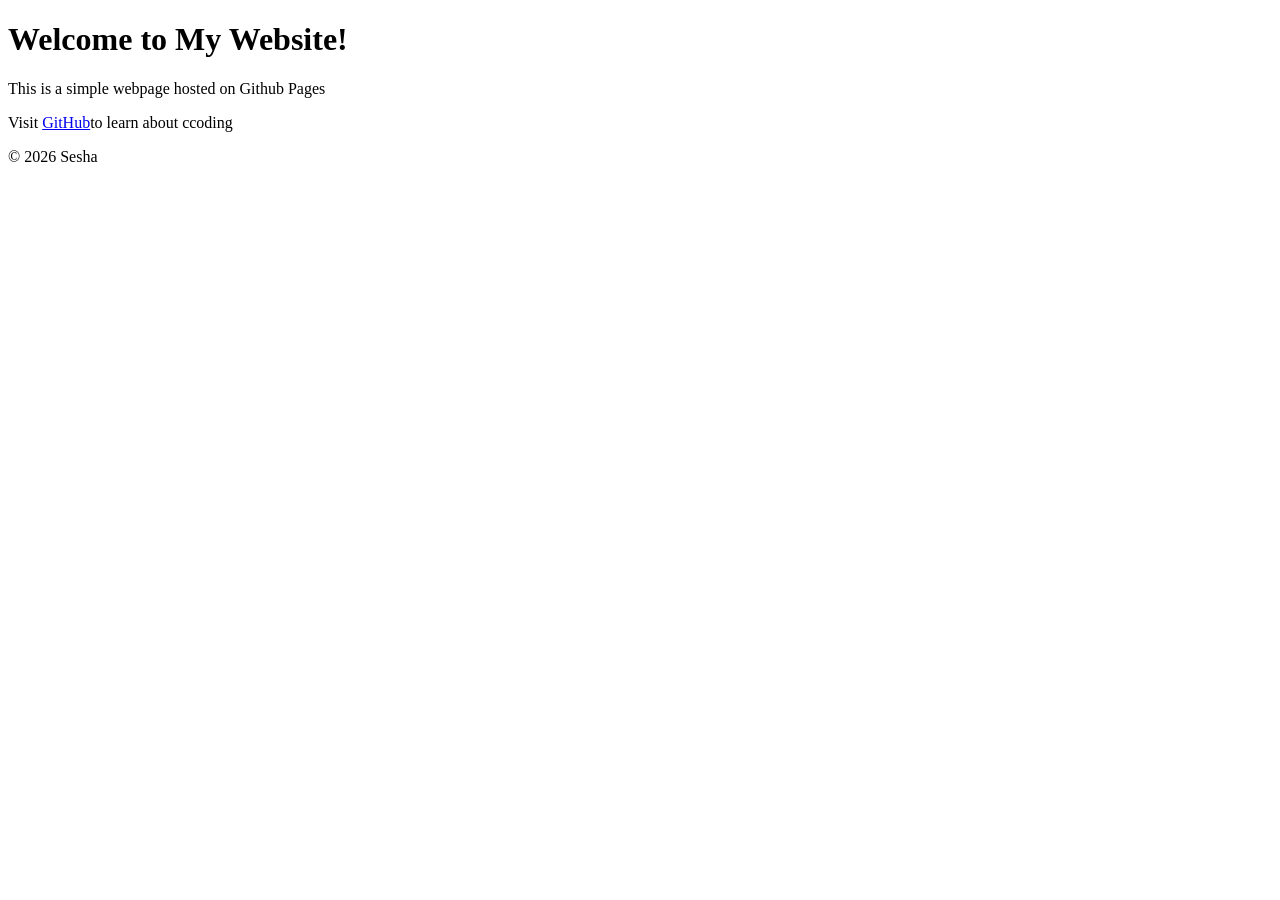
<file: index.html>
<!DOCTYPE html>
<html lang="en">
<head>
    <meta charset="UTF-8">
    <meta name="viewport"content="width=device-width, initial-scale=1.0">
    <title>My First GitHub Page</title>
</head>
<body>
   <header>
     <h1>Welcome to My Website!</h1>
   </header>


   <main>
    <p>This is a simple webpage hosted on Github Pages</p>
      <p>Visit <a href="https://github.com">GitHub</a>to learn about ccoding</p>
   </main>


   <footer.>
     <p>&copy; 2026 Sesha</p>
   </footer>


</body>
</html>
</file>
